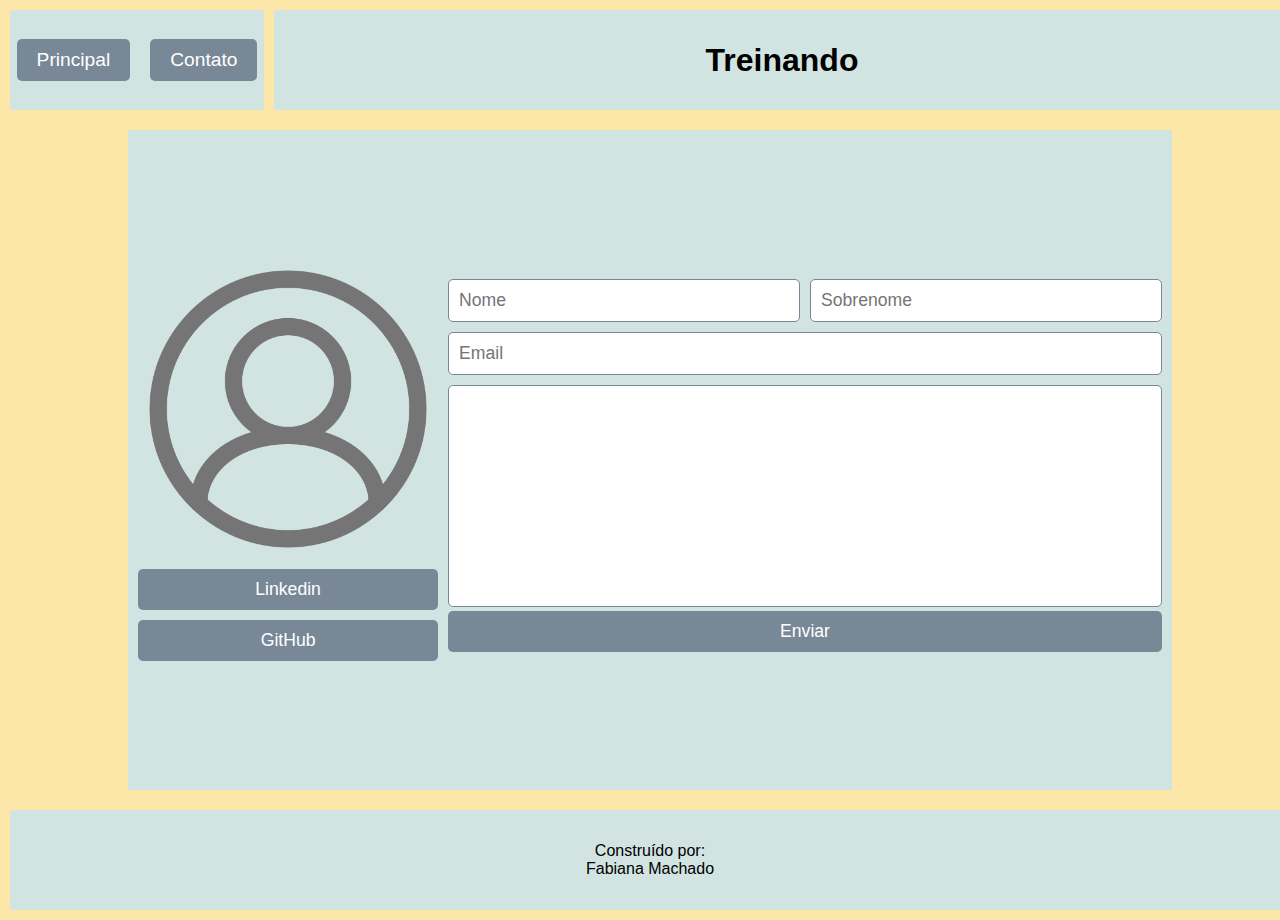
<file: contato.html>
<!DOCTYPE html>
<html lang="en">

<head>
    <meta charset="UTF-8">
    <meta name="viewport" content="width=device-width, initial-scale=1.0">
    <title>Document</title>
    <link rel="stylesheet" href="style.css">

</head>

<body>

    <div class="container">
        <header>
            <div class="botoes">
                <a href="index.html">Principal</a>
                <a href="#">Contato</a>
            </div>
            <h1>Treinando</h1>
        </header>
        <main class="contato">
            <div class="perfil">
                <img src="icone.png" alt="usuario">
                <button class="botao">Linkedin</button>
                <button class="botao">GitHub</button>
            </div>
            <div>
                <form>
                    <div class="usuario">
                        <input class="input" type="text" id="nome" placeholder="Nome">
                        <input class="input" type="text" id="sobrenome" placeholder="Sobrenome">
                    </div>

                    <input class="input" type="email" id="email" placeholder="Email">

                    <textarea id="mensagem" cols="30" rows="10"></textarea>
                    <button class="botao" onclick="enviar(event)">Enviar</button>
                </form>
            </div>
        </main>

        <footer>
            <p>Construído por:</p>
            <p>Fabiana Machado</p>
        </footer>

    </div>
    <script src="script.js"></script>
</body>

</html>
</file>
<file: style.css>
* {
    box-sizing: border-box;
    margin: 0;
    padding: 0;

}

html,
body,
.container {
    min-height: 100vh;
    min-width: 100vw;

}

body {

    background-color: #fce6a8;
    font-family: Arial, sans-serif;

}

.container {
    display: grid;
    grid-template-rows: 100px 1fr 100px;
    gap: 10px;
    margin: 10px;
}

header {
    display: flex;
    align-items: center;
    justify-content: center;
    gap: 10px;

}

header .botoes {
    display: flex;
    justify-content: center;
    align-items: center;
    gap: 20px;
    width: 20%;
    background-color: #d2e4e1;
    height: 100%;
}

header h1 {
    width: 80%;
    display: flex;
    justify-content: center;
    align-items: center;
    background-color: #d2e4e1;
    height: 100%;
}

header .botoes a {
    text-decoration: none;
    color: #fff;
    font-size: 1.2rem;
    padding: 10px 20px;
    border-radius: 5px;
    background-color: #788896;
}

main {
    background-color: #d2e4e1;

}

footer {
    display: flex;
    justify-content: center;
    align-items: center;
    flex-direction: column;
    background-color: #d2e4e1;

}

.sessao {
    display: flex;
    justify-content: center;
    align-items: center;
    gap: 10px;
    margin: 10px auto;
    background-color: #e3e8ed;
    width: 40%;
    padding: 10px;
}

.sessao .inputs {
    display: flex;
    justify-content: center;
    align-items: center;
    gap: 10px;
    flex-direction: column;

}

.botao {
    color: #fff;
    font-size: 1.1rem;
    padding: 10px 20px;
    border-radius: 5px;
    background-color: #788896;
    border: none;
    width: 100%;
}

.input {
    padding: 10px;
    border-radius: 5px;
    border: 1px solid #788896;
    width: 100%;
    font-size: 1.1rem;
}

.sessao .resultado {
    display: flex;
    justify-content: center;
    align-items: center;
    gap: 10px;
    background-color: #ced8e0;
    width: 50%;
    padding: 10px;
    margin: 10px auto;
    flex-direction: column;
    border: 1px solid #788896;
    height: 200px;
}

.contato {
    display: flex;
    justify-content: center;
    align-items: center;
    gap: 10px;
    margin: 10px auto;
    padding: 10px;
}

.usuario {
    display: flex;
    justify-content: center;
    align-items: center;
    gap: 10px;
    margin: 10px auto;
}

textarea {
    padding: 10px;
    border-radius: 5px;
    border: 1px solid #788896;
    width: 100%;
    font-size: 1.1rem;
    margin-top: 10px;
    resize: none;
}

.perfil {
    display: flex;
    justify-content: center;
    align-items: center;
    gap: 10px;
    margin: 10px auto;
    flex-direction: column;
}

.perfil img {
    width: 300px;
    
}

@media (max-width: 768px) {
    
    header {
        display: flex;
        flex-direction: column-reverse;
        gap: 10px;
    }

    .botoes, h1 {
        width: 100% !important;
    }
    main{
        display: flex;
        flex-direction: column;
    }
    .sessao{
        width: 80%;
        flex-direction: column;
    }
    .sessao .resultado{
        width: 80%;
    }   
}
</file>
